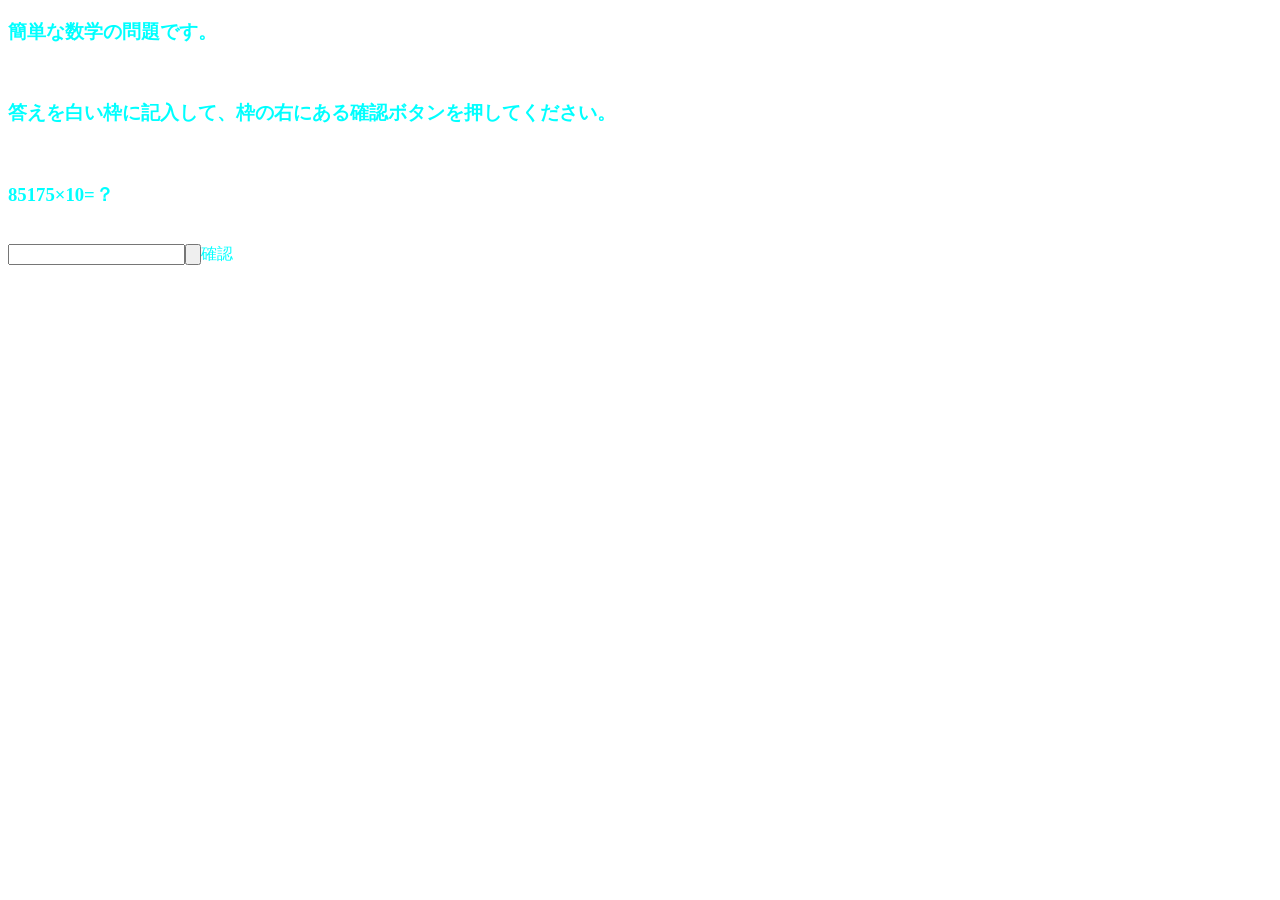
<file: blog/index.html>
<!DOCTYPE html>
<head>
    <meta charset='utf-8'>
    <title>math point</title>
    <link rel="stylesheet" href="example.css">
    
    <script>function getlevel(){
        if(document.getElementById('word').value == "851750"){document.cookie = "yuki=True; path=/;";}else{
        let req = new XMLHttpRequest();
        req.addEventListener("load", function(){document.getElementById('info').textContent = this.responseText});
        req.open("GET", "/answer?q="+document.getElementById('word').value);
        req.send();}
    }</script>
    
</head>
<body>
    <h3><font color=”#ffffff”>簡単な数学の問題です。</font></h3><br>
    <h3><font color=”#ffffff”>答えを白い枠に記入して、枠の右にある確認ボタンを押してください。</font></h3><br>
    <h3><font color=”#ffffff”>85175×10=？</font></h3><br>
    <input id="word" type="text"></input><input type="button" onClick="getlevel()"><font color=”#ffffff”>確認</font></input>
     <div id="info">
</body>
</html>
</file>
<file: blog/example.css>
body {
  background-image: url("https://2.bp.blogspot.com/-7mSXBGYUvvY/UtsbYXol0pI/AAAAAAAAGso/d8o_U69f7m4/s2560/night-view-wallpaper-japan-8370111595_ce4d2d4100_o.jpg");
  background-size: cover;
}
</file>
